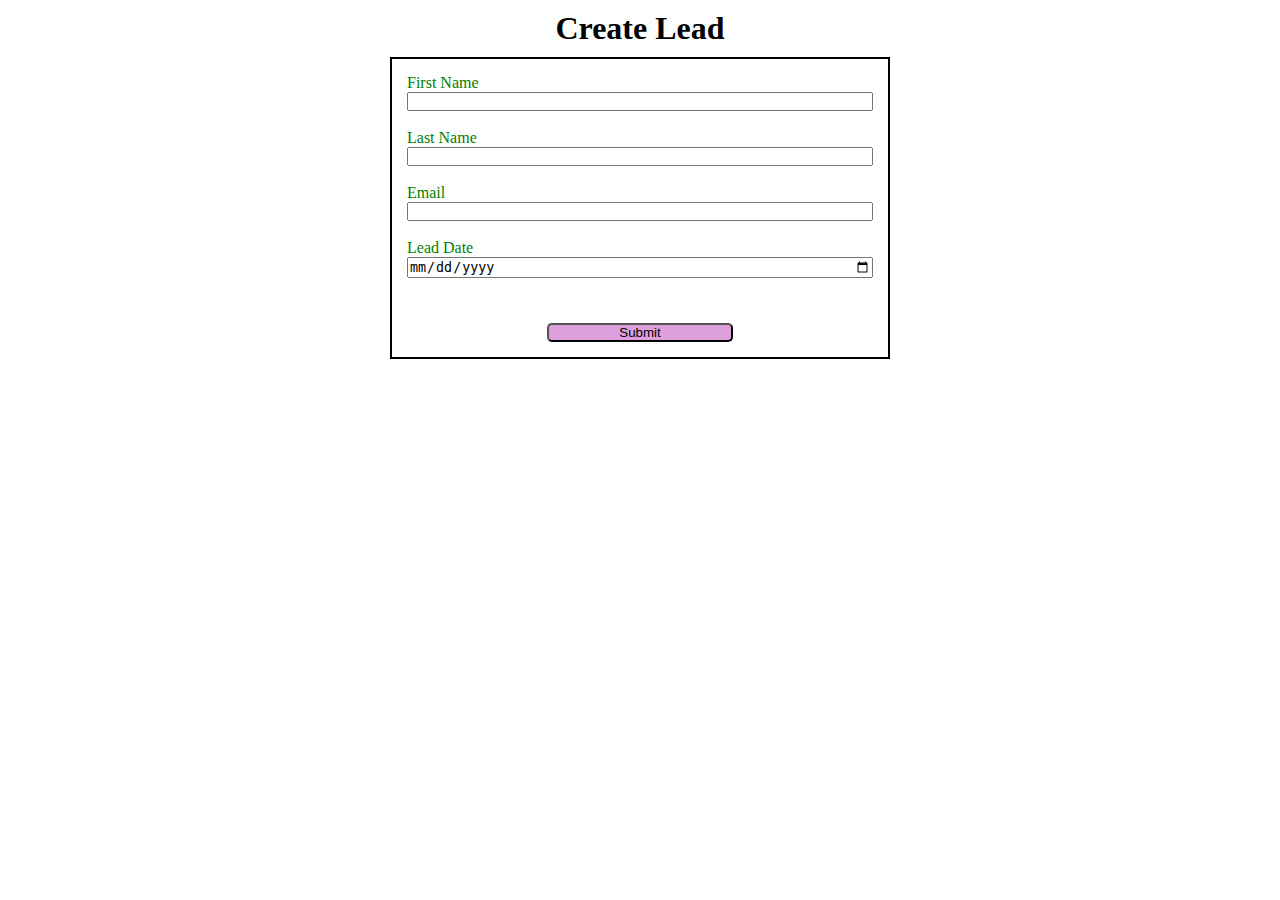
<file: index.html>
<!DOCTYPE html>
<html lang="en">
  <head>
    <meta charset="UTF-8" />
    <meta name="viewport" content="width=device-width, initial-scale=1.0" />
    <title>Web To Lead Form</title>
    <link rel="stylesheet" href="style.css" />
    <script src="https://www.google.com/recaptcha/api.js"></script>
    <script src="script.js"></script>
  </head>
  <body>
    <h1>Create Lead</h1>
    <form
      action="https://webto.salesforce.com/servlet/servlet.WebToLead?encoding=UTF-8&orgId=00D2w00000Ogg0n"
      method="POST"
      onsubmit="beforeSubmit(event)"
    >
      <input
        type="hidden"
        name="captcha_settings"
        value='{"keyname":"WebToLead","fallback":"true","orgId":"00D2w00000Ogg0n","ts":""}'
      />
      <input type="hidden" name="oid" value="00D2w00000Ogg0n" />
      <input
        type="hidden"
        name="retURL"
        value="https://tekamyashwant.github.io/WEB-to-LEAD/thanks.html"
      />
      <input type="hidden" name="Lead_Date__c" class="outputdate" />

      <label for="first_name">First Name</label
      ><input
        id="first_name"
        maxlength="40"
        name="first_name"
        size="20"
        type="text"
        required="true"
      /><br />

      <label for="last_name">Last Name</label
      ><input
        id="last_name"
        maxlength="80"
        name="last_name"
        size="20"
        type="text"
        required="true"
      /><br />

      <label for="email">Email</label
      ><input
        id="email"
        maxlength="80"
        name="email"
        size="20"
        type="text"
        required="true"
      /><br />

      <label for="email">Lead Date</label>
      <input type="date" required="true" class="inputdate" />
      <!-- Lead Date:<span class="dateInput dateOnlyInput"
        ><input
          id="00N2w00000c568O"
          name="00N2w00000c568O"
          size="12"
          type="text" /></span
      ><br /> -->
      <div
        class="g-recaptcha"
        data-callback="captchaSuccess"
        data-sitekey="6Le5PEgpAAAAALDEHArwobjoQ8uKJPAdJ1T1Lkzz"
      ></div>

      <input type="submit" name="submit" class="submit" />
    </form>
  </body>
</html>
</file>
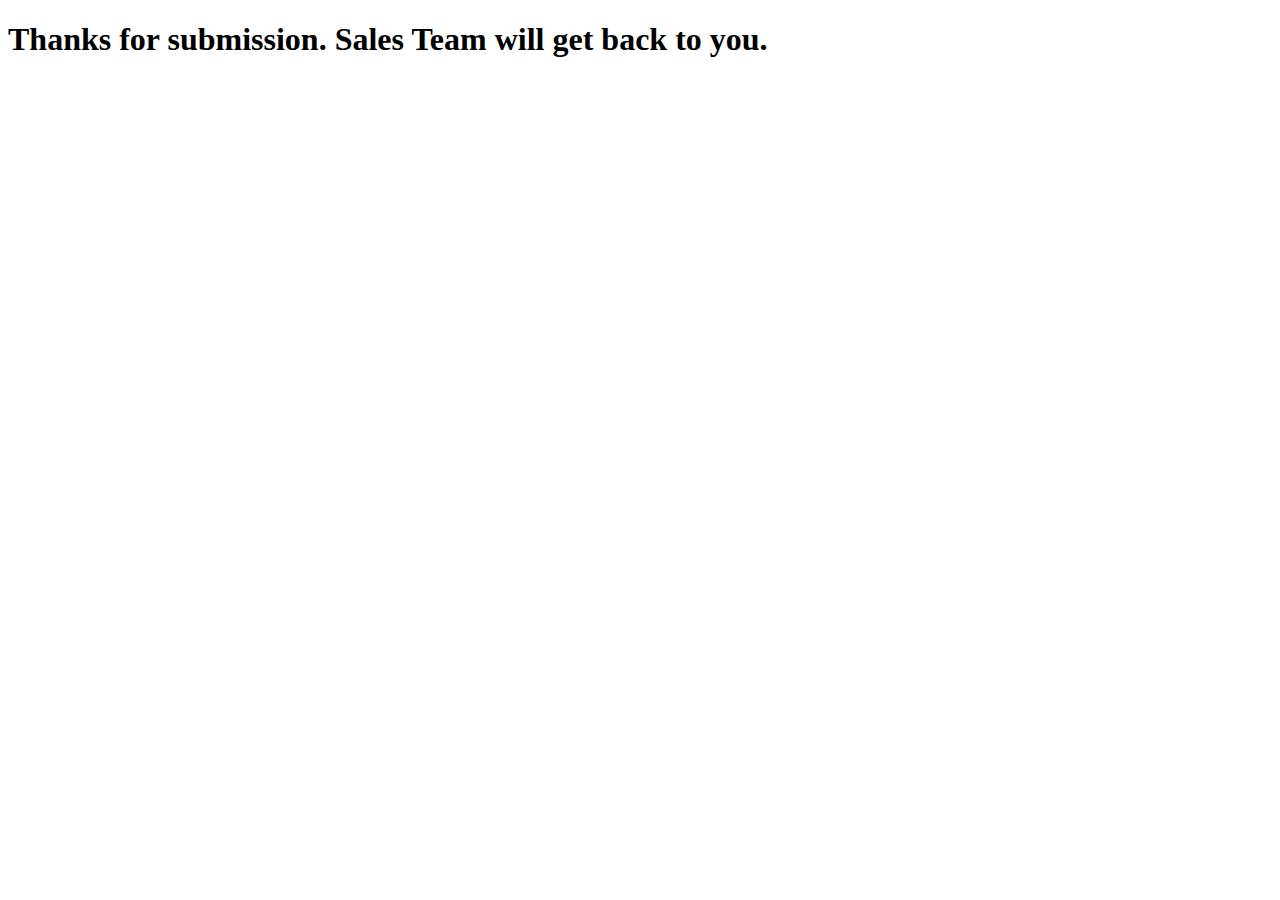
<file: thanks.html>
<!DOCTYPE html>
<html lang="en">
  <head>
    <meta charset="UTF-8" />
    <meta name="viewport" content="width=device-width, initial-scale=1.0" />
    <title>Thank You.</title>
  </head>
  <body>
    <h1>Thanks for submission. Sales Team will get back to you.</h1>
  </body>
</html>
</file>
<file: style.css>
* {
  margin: 0;
  padding: 0;
  box-sizing: border-box;
}

h1 {
  margin: 10px;
  text-align: center;
}

label,
input {
  display: block;
}

label {
  color: green;
}

input {
  width: 100%;
}

.submit {
  margin: 25px auto 0 auto;
  width: 40%;
  background-color: rgb(221, 160, 221);
  border-radius: 5px;
}

form {
  min-width: 300px;
  max-width: 500px;
  margin: 10px auto;
  border: 2px solid black;
  padding: 15px;
}

.g-recaptcha {
  margin-top: 20px;
  display: flex;
  justify-content: center;
}
</file>
